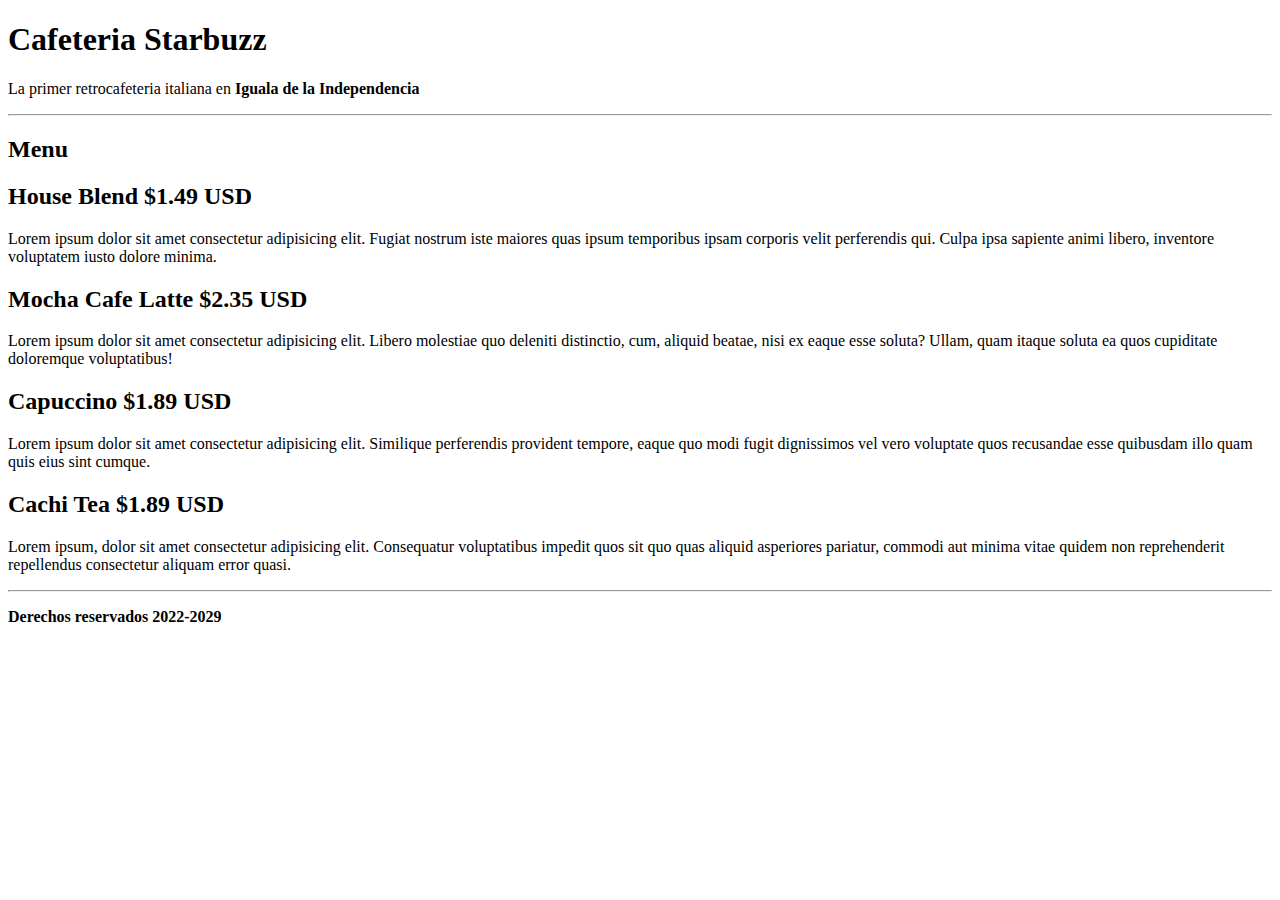
<file: practica2.html>
<!DOCTYPE html>
<html lang="es">

<head>
    <meta charset="UTF-8" />
    <meta name="viewport" content="width=device-width, initial-scale=1.0" />
    <title>Cafeteria Starbuzz</title>
</head>

<body>
    <header>
        <h1>Cafeteria Starbuzz</h1>
        <p>
            La primer retrocafeteria italiana en
            <strong>Iguala de la Independencia</strong>
        </p>
    </header>

    <hr>

    <section>
        <article>
            <h2>Menu</h2>
            <h2>House Blend $1.49 USD</h2>
                <p>
                    Lorem ipsum dolor sit amet consectetur adipisicing elit. Fugiat nostrum iste maiores quas ipsum temporibus ipsam corporis velit perferendis qui. Culpa ipsa sapiente animi libero, inventore voluptatem iusto dolore minima.
                </p>

                <h2>Mocha Cafe Latte $2.35 USD</h2>
                <p>
                    Lorem ipsum dolor sit amet consectetur adipisicing elit. Libero molestiae quo deleniti distinctio, cum, aliquid beatae, nisi ex eaque esse soluta? Ullam, quam itaque soluta ea quos cupiditate doloremque voluptatibus!
                </p>
                <h2>Capuccino $1.89 USD</h2>
                <p>
                    Lorem ipsum dolor sit amet consectetur adipisicing elit. Similique perferendis provident tempore, eaque quo modi fugit dignissimos vel vero voluptate quos recusandae esse quibusdam illo quam quis eius sint cumque.
                </p>
                <h2>Cachi Tea $1.89 USD</h2>
                <p>
                    Lorem ipsum, dolor sit amet consectetur adipisicing elit. Consequatur voluptatibus impedit quos sit quo quas aliquid asperiores pariatur, commodi aut minima vitae quidem non reprehenderit repellendus consectetur aliquam error quasi.
                </p>
        </article>
    </section>
    <hr>
    <footer>
        <p>
            <b>Derechos reservados 2022-2029</em></b>
        </p>
    </footer>
</body>

</html>
</file>
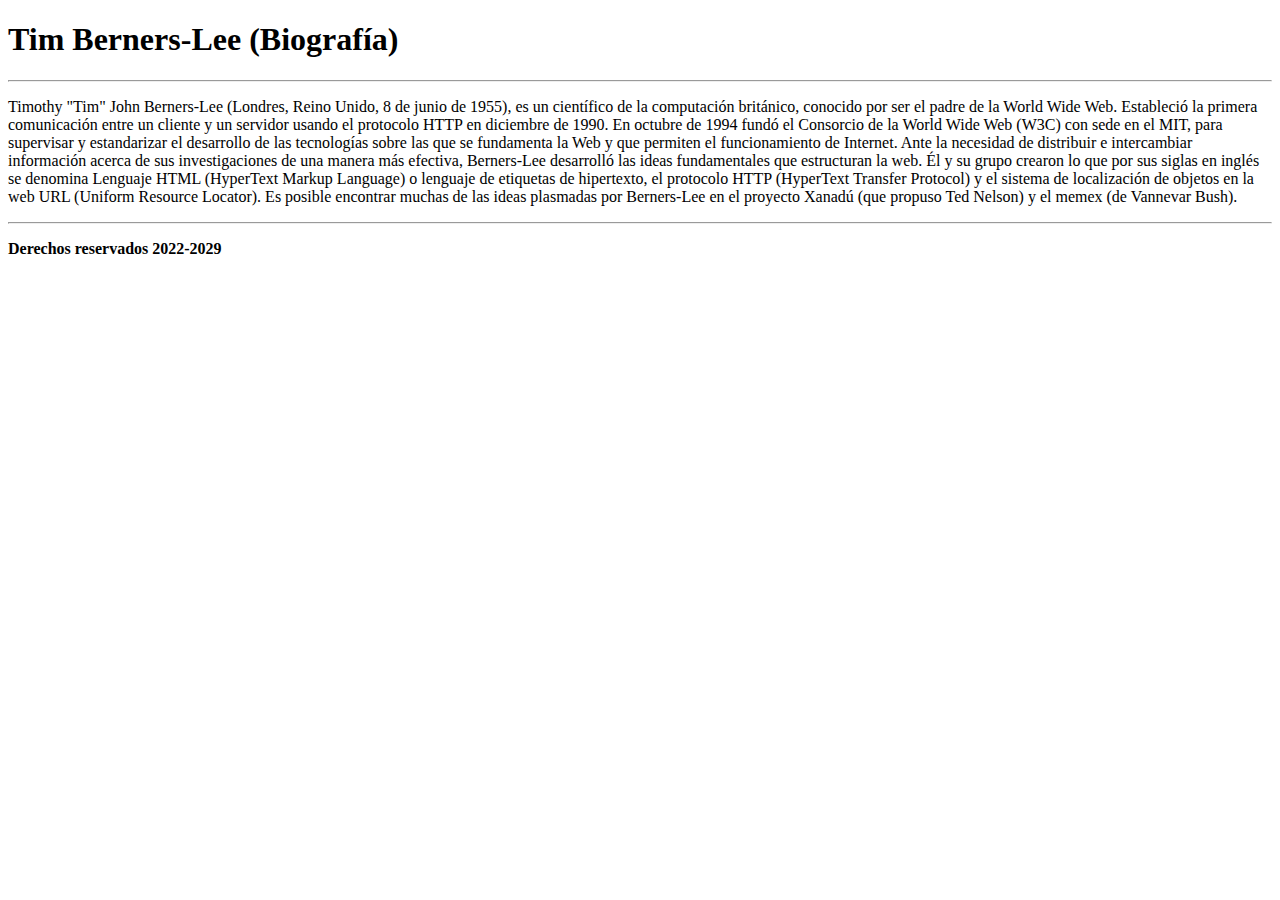
<file: practica3.html>
<!DOCTYPE html>
<html lang="es">

<head>
    <meta charset="UTF-8" />
    <meta name="viewport" content="width=device-width, initial-scale=1.0" />
    <title>Tim Berners-Lee</title>
</head>

<body>
    <header>
        <h1>Tim Berners-Lee (Biografía)</h1>
    </header>

    <hr>

    <section>
        <article>
                <p>
                    Timothy "Tim" John Berners-Lee (Londres, Reino Unido, 8 de junio de 1955), es un científico de la computación británico, conocido por ser el padre de la World Wide Web. Estableció la primera comunicación entre un cliente y un servidor usando el protocolo HTTP en diciembre de 1990. En octubre de 1994 fundó el Consorcio de la World Wide Web (W3C) con sede en el MIT, para supervisar y estandarizar el desarrollo de las tecnologías sobre las que se fundamenta la Web y que permiten el funcionamiento de Internet.

Ante la necesidad de distribuir e intercambiar información acerca de sus investigaciones de una manera más efectiva, Berners-Lee desarrolló las ideas fundamentales que estructuran la web. Él y su grupo crearon lo que por sus siglas en inglés se denomina Lenguaje HTML (HyperText Markup Language) o lenguaje de etiquetas de hipertexto, el protocolo HTTP (HyperText Transfer Protocol) y el sistema de localización de objetos en la web URL (Uniform Resource Locator).

Es posible encontrar muchas de las ideas plasmadas por Berners-Lee en el proyecto Xanadú (que propuso Ted Nelson) y el memex (de Vannevar Bush).
                </p>
        </article>
    </section>
    <hr>
    <footer>
        <p>
            <b>Derechos reservados 2022-2029</em></b>
        </p>
    </footer>
</body>

</html>
</file>
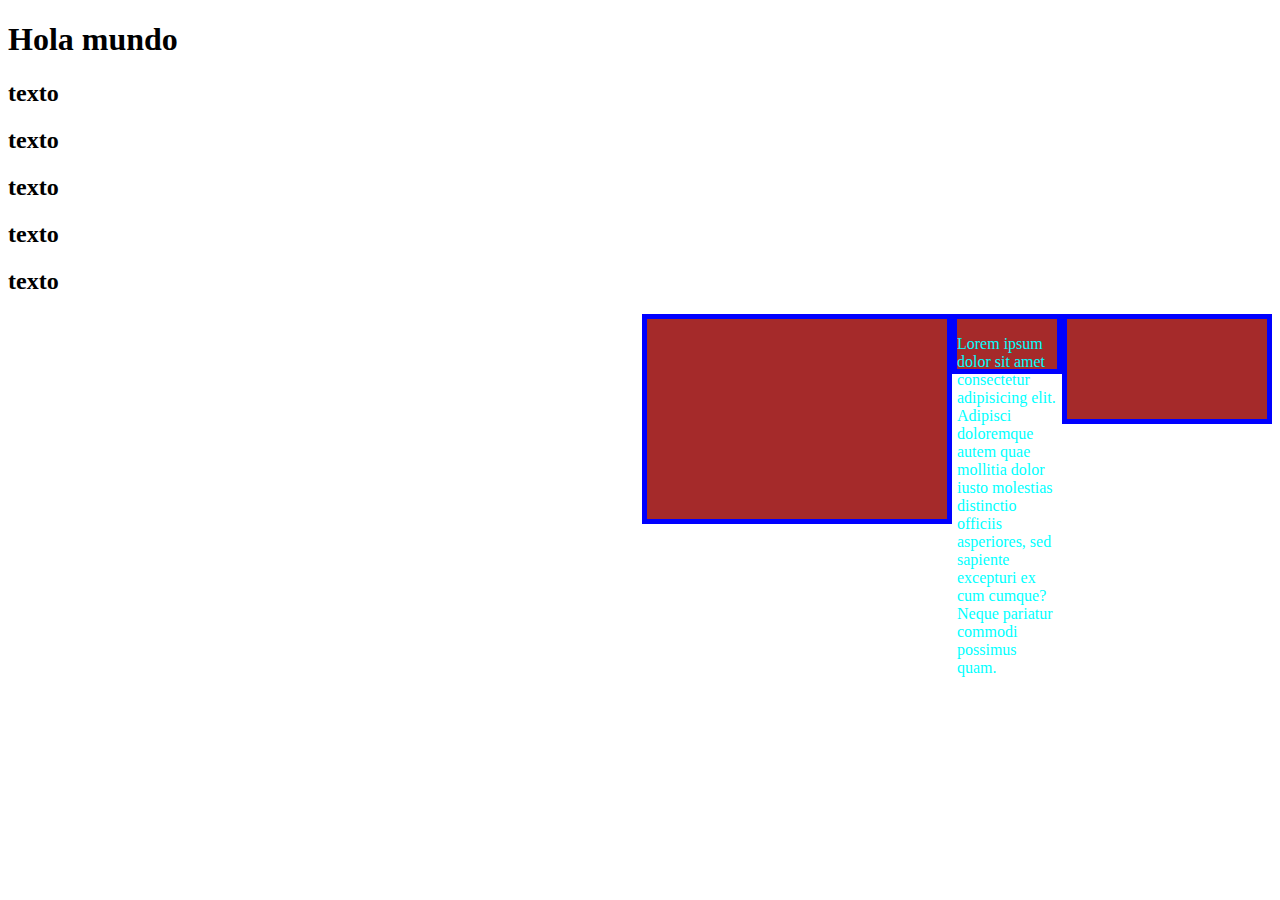
<file: CSS/Practica1.html>
<!DOCTYPE html>
<html lang="en">
<head>
    <meta charset="UTF-8">
    <meta http-equiv="X-UA-Compatible" content="IE=edge">
    <meta name="viewport" content="width=device-width, initial-scale=1.0">
    <title>Document</title>
    <link rel="stylesheet" href="style.css">
</head>
<body>
<h1>
Hola mundo
</h1>
<h2>texto</h2>
<h2>texto</h2>
<h2>texto</h2>
<h2>texto</h2>
<h2>texto</h2>
<div class="caja1"></div>
<div id="caja1"></div>

<div class="caja2"></div>
<div id="caja2">
    <p>
        Lorem ipsum dolor sit amet consectetur adipisicing elit. Adipisci doloremque autem quae mollitia dolor iusto molestias distinctio officiis asperiores, sed sapiente excepturi ex cum cumque? Neque pariatur commodi possimus quam.
    </p>
</div>

<div class="caja3"></div>
<div id="caja3"></div>

<div class="caja4"></div>
<div id="caja4"></div>
</body>
</html>
</file>
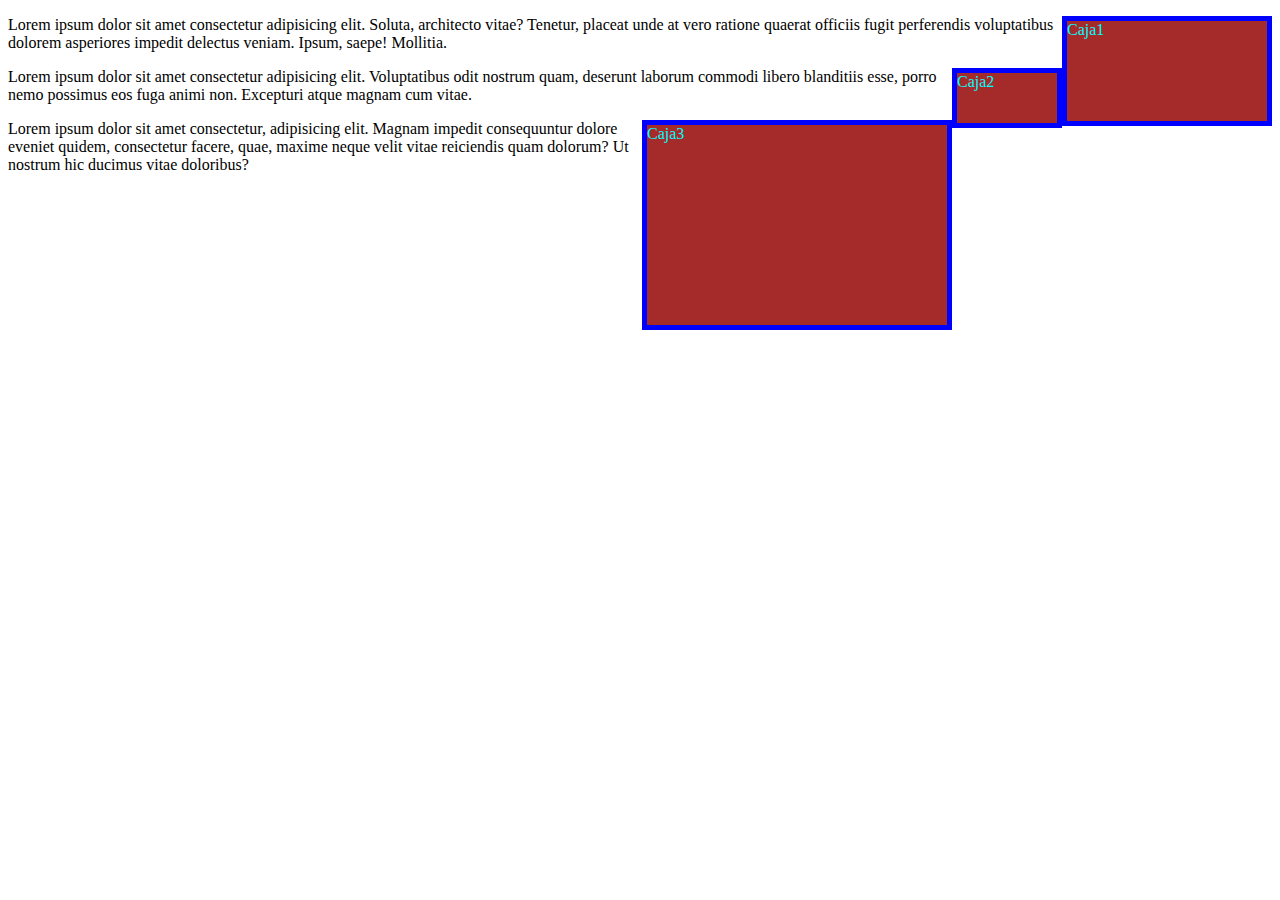
<file: CSS/PracticaCajas.html>
<!DOCTYPE html>
<html lang="en">
<head>
    <meta charset="UTF-8">
    <meta http-equiv="X-UA-Compatible" content="IE=edge">
    <meta name="viewport" content="width=device-width, initial-scale=1.0">
    <title>Document</title>
<link rel="stylesheet" href="style.css">
</head>
<body>
    <div id = "caja1">Caja1</div>
    <p>
        Lorem ipsum dolor sit amet consectetur adipisicing elit. Soluta, architecto vitae? Tenetur, placeat unde at vero ratione quaerat officiis fugit perferendis voluptatibus dolorem asperiores impedit delectus veniam. Ipsum, saepe! Mollitia.
    </p>
    <div id = "caja2">Caja2</div>
    <p>
        Lorem ipsum dolor sit amet consectetur adipisicing elit. Voluptatibus odit nostrum quam, deserunt laborum commodi libero blanditiis esse, porro nemo possimus eos fuga animi non. Excepturi atque magnam cum vitae.
    </p>
    <div id = "caja3">Caja3</div>
    <p>
        Lorem ipsum dolor sit amet consectetur, adipisicing elit. Magnam impedit consequuntur dolore eveniet quidem, consectetur facere, quae, maxime neque velit vitae reiciendis quam dolorum? Ut nostrum hic ducimus vitae doloribus?
    </p>
</body>
</html>
</file>
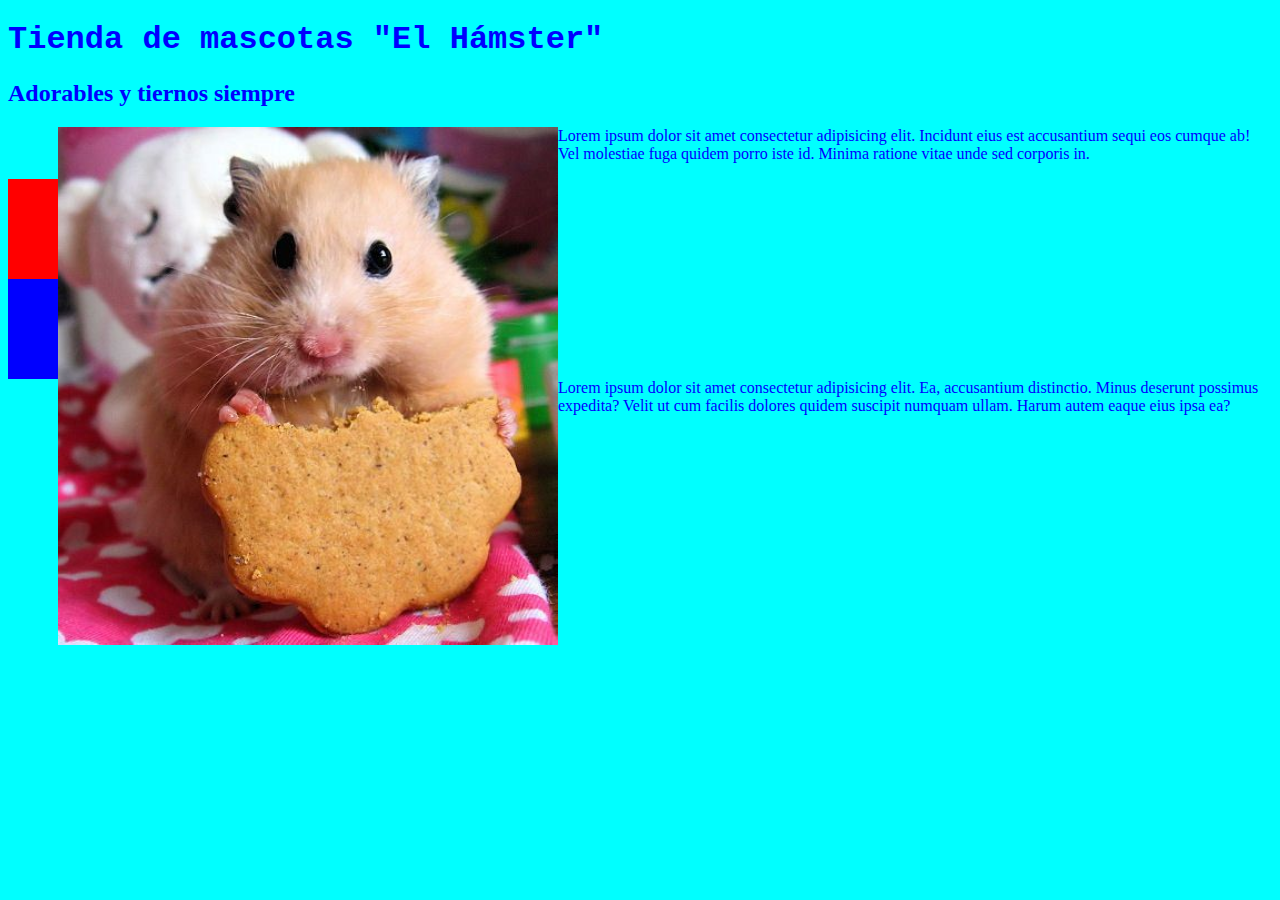
<file: CSS/PracticaCajasHamster.html>
<!DOCTYPE html>
<html lang="en">
<head>
    <meta charset="UTF-8">
    <meta http-equiv="X-UA-Compatible" content="IE=edge">
    <meta name="viewport" content="width=device-width, initial-scale=1.0">
    <title>Document</title>
    <link rel="stylesheet" href="estilo.css">
</head>
<body>
    <h1>Tienda de mascotas "El Hámster"</h1>
    <h2>Adorables y tiernos siempre</h2>
    <img src="hamstergalleta.jpg" alt="An adorable Hamster" width="500">

    <p>Lorem ipsum dolor sit amet consectetur adipisicing elit. Incidunt eius est accusantium sequi eos cumque ab! Vel molestiae fuga quidem porro iste id. Minima ratione vitae unde sed corporis in.</p>

    <div class="red-box"></div>
    <div class="blue-box"></div>

    Lorem ipsum dolor sit amet consectetur adipisicing elit. Ea, accusantium distinctio. Minus deserunt possimus expedita? Velit ut cum facilis dolores quidem suscipit numquam ullam. Harum autem eaque eius ipsa ea?

</body>
</html>
</file>
<file: CSS/style.css>
#caja1, #caja2, #caja3 {
background-color: brown;
color: aqua;
border: blue solid 5px;
}

#caja1{
    float: right;
    width: 200px;
    height: 100px;
    margin: 0px;
}

#caja2{
    float: right;
    width: 100px;
    height: 50px;
    margin: 0px;
}

#caja3{
    float: right;
    width: 300px;
    height: 200px;
    margin: 0px;
}

/*
body{
    margin: 0px;
    border-style: solid;
    border-color: aqua;
    border-width: 10px;
    padding: 10px;
    background-color: blueviolet;
}

h1{
    color: aquamarine;
}

main{
    position: static;
    top: 150px;
}

article{
    margin: 10px;
    position: absolute;
    top: 10px;
    left: 10px;
    background-color: black;
    color: blue;
}
*/

/*
background
color
font-sie
font-fmily
margin-bottom
margin-top
line-height
width
height
*/
</file>
<file: CSS/estilo.css>
body{

background-color: aqua;
color: blue;
}

h1{
    color: blue;
    font-family: 'Courier New', Courier, monospace;
}

.blue-box{
    height: 100px;
    width: 100px;
    background: blue;
}

.red-box{
    height: 100px;
    width: 100px;
    background: red;
}

img{
    float: left;
    margin-left: 50px;
}
</file>
